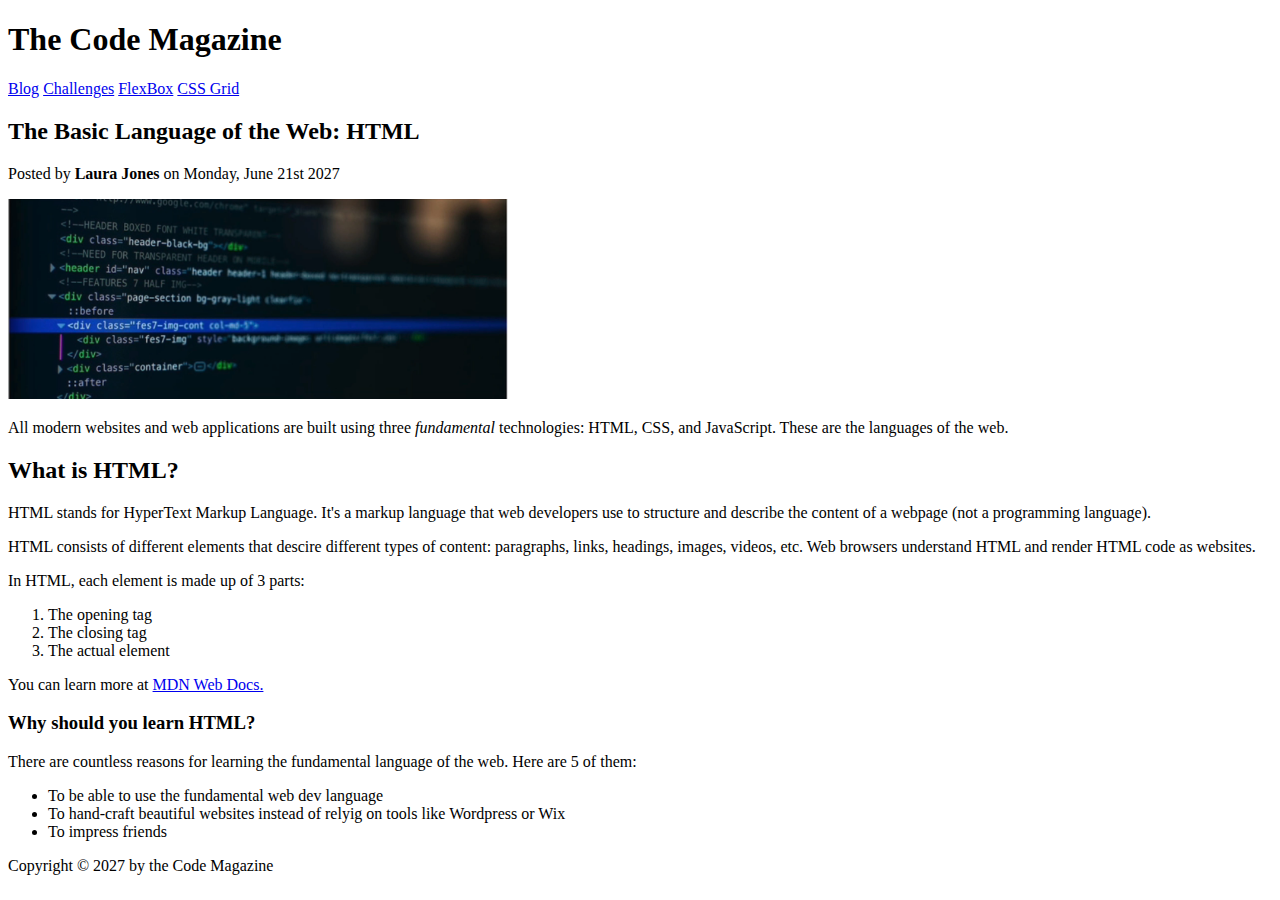
<file: build-responsive-websites/02-HTML-Fundamentals/index.html>
<!DOCTYPE html>
<html lang="en">
    
    <head>
        <meta charset="UTF-8"/>    
        <title>The Basic Language of the Web: HTML</title>
    </head>

    <body>

    <header>
    <h1>The Code Magazine</h1>

    <nav>
    <a href="blog.html">Blog</a>
    <a href="#">Challenges</a>
    <a href="#">FlexBox</a>
    <a href="#">CSS Grid</a>
    </nav>

    </header>

    <article>

    <header>
    <h2>The Basic Language of the Web: HTML</h2>
    <p>Posted by <strong>Laura Jones</strong> on Monday, June 21st 2027</p>

    <img src="images/post-img.png"
    alt= "HTML code on a screen"
    width= "500"
    height= "200"
    >

    </header>

    <p>All modern websites and web applications are 
        built using three <em>fundamental</em> technologies: HTML, CSS, and JavaScript. These
    are the languages of the web.</p>

    <h2>What is HTML?</h2>
    <p>HTML stands for HyperText Markup Language. It's a markup language that web developers
        use to structure and describe the content of a webpage (not a programming language).
    </p>
    <p>HTML consists of different elements that descire different types of content: paragraphs,
        links, headings, images, videos, etc. Web browsers understand HTML and render HTML code 
        as websites.</p>
        <p>In HTML, each element is made up of 3 parts: </p>

        <ol>
            <li>The opening tag</li>
            <li>The closing tag</li>
            <li>The actual element</li>
        </ol>

        <p>You can learn more at 
            <a href="https://developer.mozilla.org/en-US/docs/Web/HTML">MDN Web Docs.</a>
        </p>
        

    <h3>Why should you learn HTML?</h3>
    <p>There are countless reasons for learning the fundamental
    language of the web. Here are 5 of them: </p>
        <ul>
          <li>To be able to use the fundamental web dev language</li> 
          <li>To hand-craft beautiful websites instead of relyig on tools like Wordpress or Wix</li> 
          <li>To impress friends</li>
        </ul>
    </article>
    <footer>
     Copyright &copy; 2027 by the Code Magazine
    </footer>
</body>
</html>
</file>
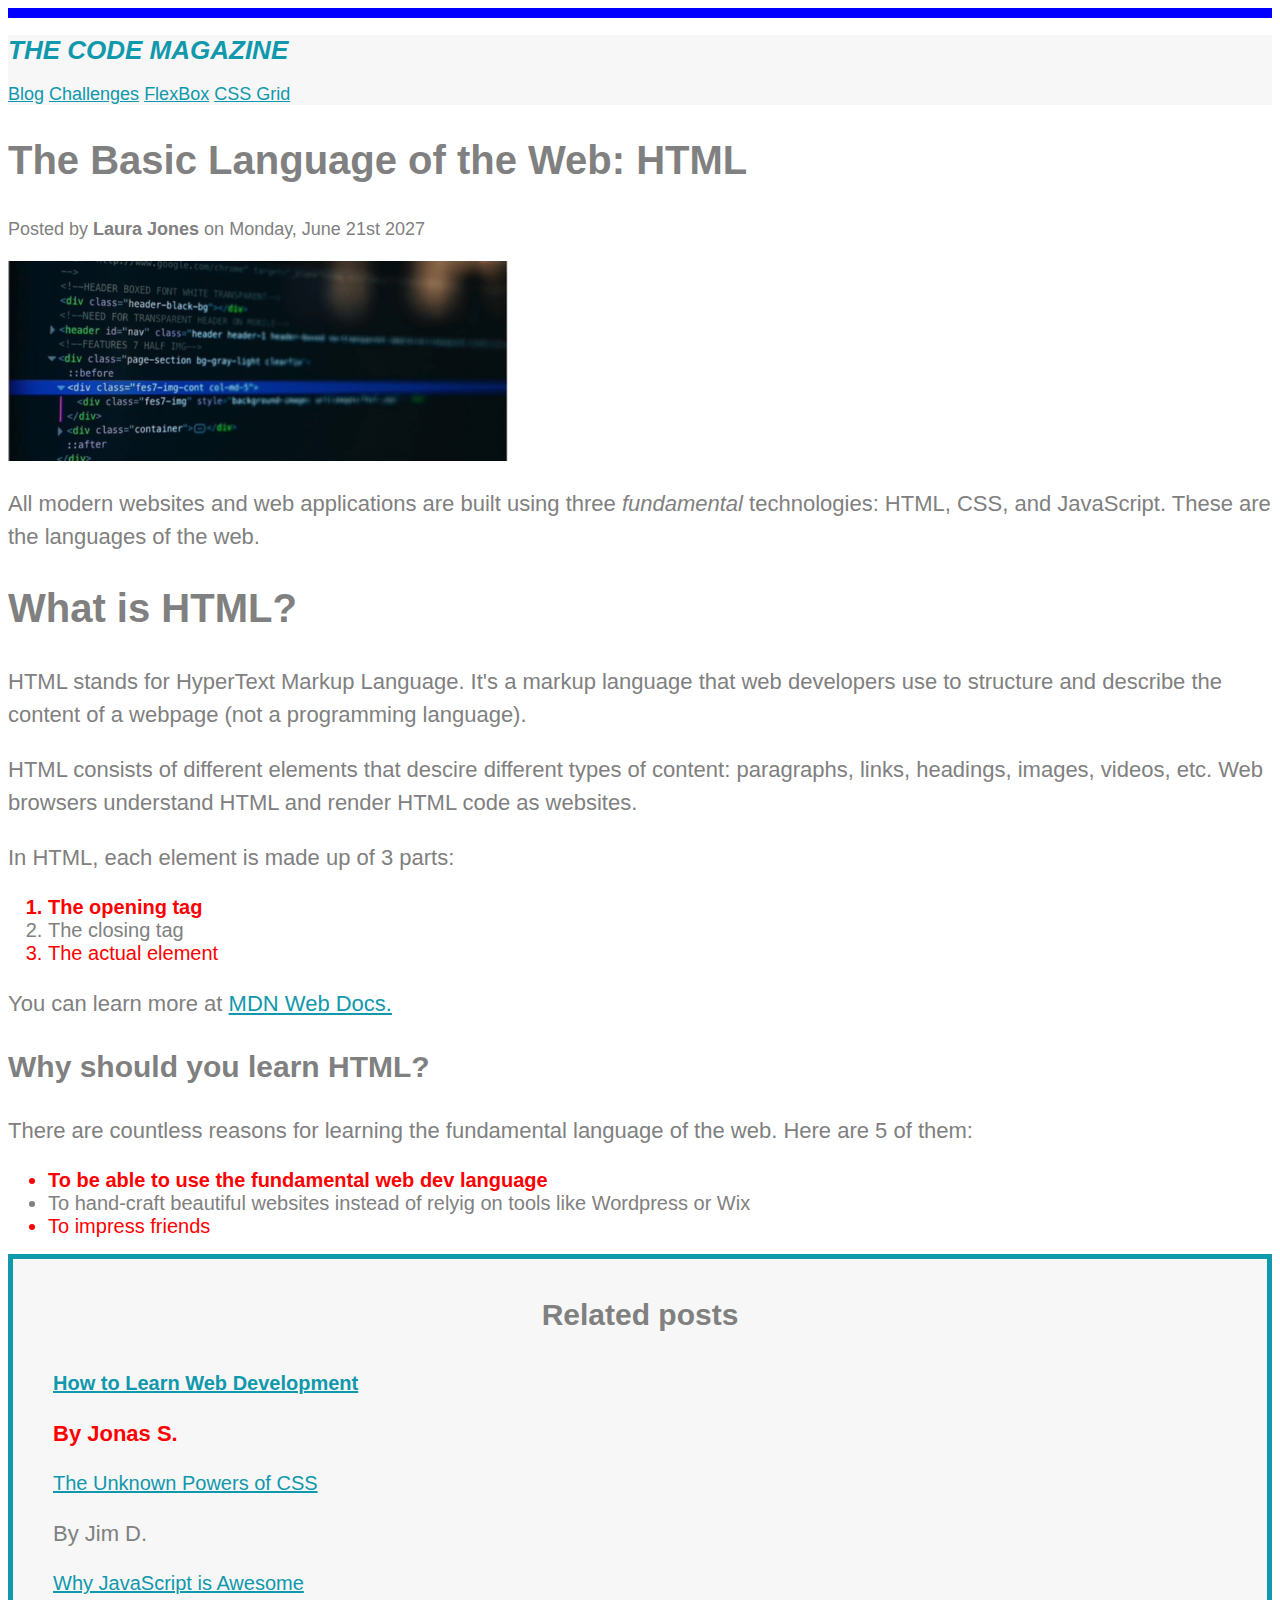
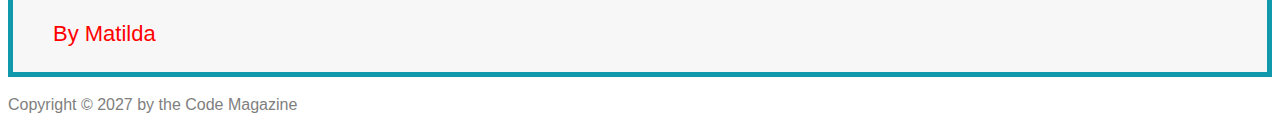
<file: build-responsive-websites/03-CSS-Fundamentals/index.html>
<!DOCTYPE html>
<html lang="en">
    
    <head>
        <meta charset="UTF-8"/> 
        <link href="style.css" rel="stylesheet"/>   
        <title>The Basic Language of the Web: HTML</title>
    </head>

    <body>

    <header class="main-header">
    <h1>The Code Magazine</h1>

    <nav>
    <!-- <strong>This is the navigation</strong> -->
    <a href="blog.html">Blog</a>
    <a href="#">Challenges</a>
    <a href="#">FlexBox</a>
    <a href="#">CSS Grid</a>
    </nav>

    </header>

    <article>

    <header>
    <h2>The Basic Language of the Web: HTML</h2>
    <p id="author">Posted by <strong>Laura Jones</strong> on Monday, June 21st 2027</p>

    <img src="images/post-img.png"
    alt= "HTML code on a screen"
    width= "500"
    height= "200"
    >

    </header>

    <p>All modern websites and web applications are 
        built using three <em>fundamental</em> technologies: HTML, CSS, and JavaScript. These
    are the languages of the web.</p>

    <h2>What is HTML?</h2>
    <p>HTML stands for HyperText Markup Language. It's a markup language that web developers
        use to structure and describe the content of a webpage (not a programming language).
    </p>
    <p>HTML consists of different elements that descire different types of content: paragraphs,
        links, headings, images, videos, etc. Web browsers understand HTML and render HTML code 
        as websites.</p>
        <p>In HTML, each element is made up of 3 parts: </p>

        <ol>
            <li>The opening tag</li>
            <li>The closing tag</li>
            <li>The actual element</li>
        </ol>

        <p>You can learn more at 
            <a href="https://developer.mozilla.org/en-US/docs/Web/HTML">MDN Web Docs.</a>
        </p>
        

    <h3>Why should you learn HTML?</h3>
    <p>There are countless reasons for learning the fundamental
    language of the web. Here are 5 of them: </p>
        <ul>
          <li>To be able to use the fundamental web dev language</li> 
          <li>To hand-craft beautiful websites instead of relyig on tools like Wordpress or Wix</li> 
          <li>To impress friends</li>
        </ul>
    </article>

    <aside>
        <h4>Related posts</h4>
        <ul class="related">
            <li>
                <a href="#">How to Learn Web Development</a>
                <p>By Jonas S.</p>
            </li>
            <li>
                <a href="#">The Unknown Powers of CSS</a>
                <p>By Jim D.</p>
            </li>
            <li>
                <a href="#">Why JavaScript is Awesome</a>
                <p>By Matilda</p>
            </li>
        </ul>
    </aside>


    <footer>
        <p id="copyright">
        Copyright &copy; 2027 by the Code Magazine
        </p>
    </footer>
</body>
</html>
</file>
<file: build-responsive-websites/03-CSS-Fundamentals/style.css>
/* universal selector, lowest priority */
/* *{
    border-top: 10px solid blue;
} */

body{
    color: grey;
    font-family: sans-serif;
    border-top: 10px solid blue;
}
/*
h1,h2,h3,p,li
{
    font-family: sans-serif;
}*/

h1{
    color: #1098ad;
    font-size: 26px;
    text-transform: uppercase; 
    font-style: italic;
}
h2{
    font-size: 40px;
}

h3{
    font-size: 30px;
}

h4{
    text-align: center;
    font-size:30px;
}

p{
    font-size: 22px;
    line-height: 1.5; /*line spacing*/
}

li{
    font-size: 20px;    
}

/* footer p{
    font-size: 16px;
} */


#author{
    font-size:italic;
    font-size:18px;
}

#copyright{
    font-size:16px;
}

.related{
    list-style:none;
}

.main-header{
    background-color: #f7f7f7;
}

aside{
    background-color: #f7f7f7;
    border: 5px solid #1098ad;
}

/*style the first bullet point for lists*/
li:first-child{
font-weight: bold;
}

li:nth-child(odd){
    color:red;
}

/*Styling links*/
a:link{
color: #1098ad;
}

a:visited{
    color: #1098ad
}

/*when it is hovered by mouse*/
a:hover{
    color: orangered;
    font-weight:bold;
    text-decoration: underline oranged;
}

/*what it looks like during the duration of when it is clicked*/
a:active{
    background-color: black;
    font-style: italic;
}

/*always in this order: link visited hover and active*/

/* nav a: link,
nav p{
    font-size: 18px
} */

nav{
    font-size: 18px;
}
</file>
